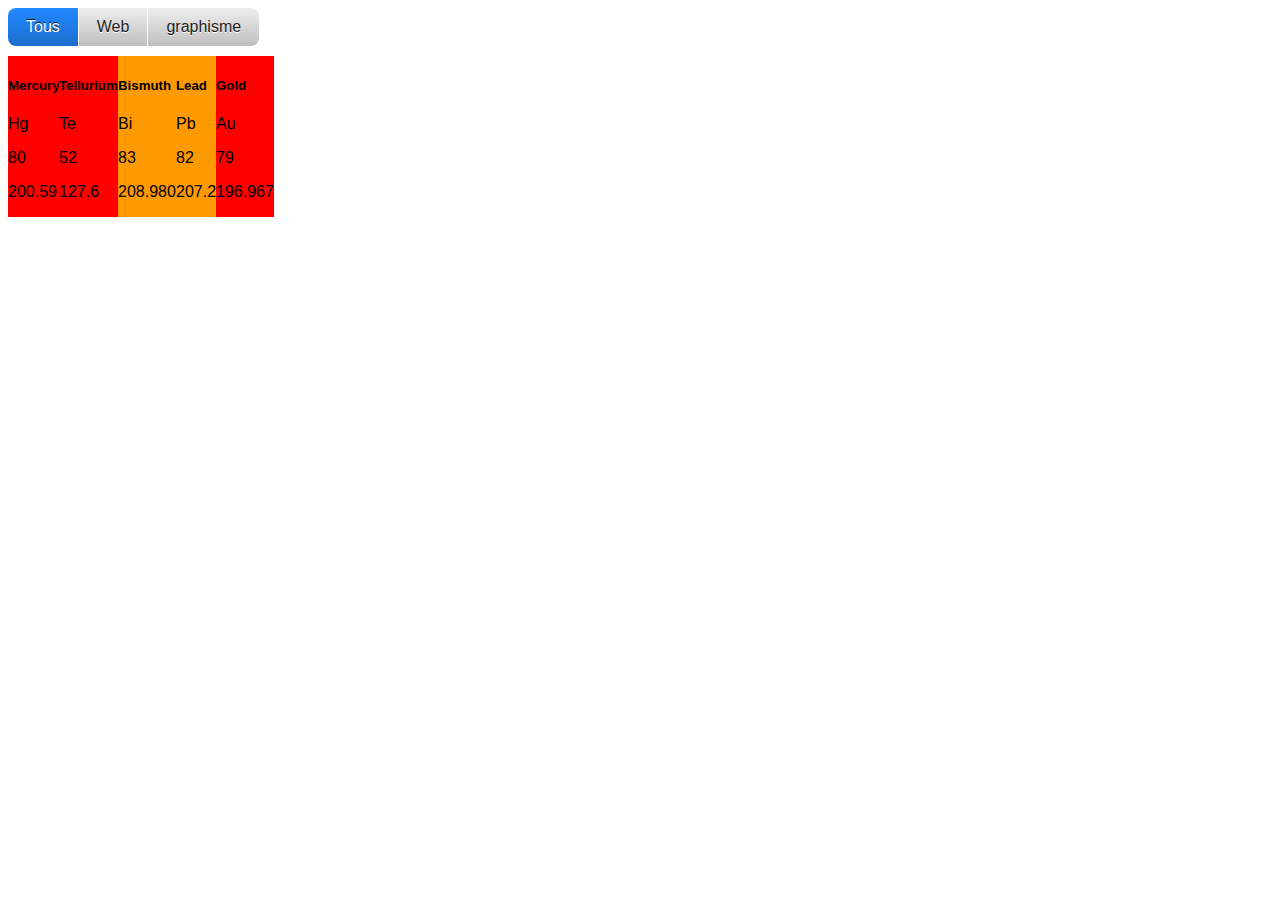
<file: filtering.html>
<!doctype html>
<html class="export">
<head>
  <meta charset="utf-8">
  <meta http-equiv="x-ua-compatible" content="ie=edge">
  <meta name="viewport" content="width=device-width">
  <meta name="description" content="filter &amp; sort magical layouts">

  <title>Isotope &#xB7; Filtering</title>

    <!-- Isotope does not require any CSS files -->
    <link rel="stylesheet" href="styles/isotope-docs.css" media="screen">

</head>
<body>

  

<div data-js-module="filtering-demo">
  <div class="filter-button-group button-group js-radio-button-group">
    <button class="button is-checked" data-filter="*">Tous</button>
    <button class="button" data-filter=".web">Web</button>
    <button class="button" data-filter=".graphisme">graphisme</button>
  </div>


  <div class="grid">
      <div class="element-item web " data-category="web">
        <h5 class="name">Mercury</h5>
        <p class="symbol">Hg</p>
        <p class="number">80</p>
        <p class="weight">200.59</p>
      </div>
      <div class="element-item web " data-category="web">
        <h5 class="name">Tellurium</h5>
        <p class="symbol">Te</p>
        <p class="number">52</p>
        <p class="weight">127.6</p>
      </div>
      <div class="element-item graphisme " data-category="graphisme">
        <h5 class="name">Bismuth</h5>
        <p class="symbol">Bi</p>
        <p class="number">83</p>
        <p class="weight">208.980</p>
      </div>
      <div class="element-item graphisme " data-category="graphisme">
        <h5 class="name">Lead</h5>
        <p class="symbol">Pb</p>
        <p class="number">82</p>
        <p class="weight">207.2</p>
      </div>
      <div class="element-item web " data-category="web">
        <h5 class="name">Gold</h5>
        <p class="symbol">Au</p>
        <p class="number">79</p>
        <p class="weight">196.967</p>
      </div>
  </div>
  
  </div>

<!-- Looking for isotope.js? Use isotope.pkgd.min.js -->
<!-- Isotope does NOT require jQuery. But it does make things easier -->
<script src="https://code.jquery.com/jquery-2.2.3.min.js"></script>
<script>window.jQuery || document.write('<script src="js/jquery.min.js"><\/script>')</script>

  <script src="js/isotope-docs.min.js"></script>


</body>
</html>
</file>
<file: styles/isotope-docs.css>
* { box-sizing: border-box; }

body {
  font-family: sans-serif;
}

/* ---- button ---- */

.button {
  display: inline-block;
  padding: 10px 18px;
  margin-bottom: 10px;
  background: #EEE;
  border: none;
  border-radius: 7px;
  background-image: linear-gradient( to bottom, hsla(0, 0%, 0%, 0), hsla(0, 0%, 0%, 0.2) );
  color: #222;
  font-family: sans-serif;
  font-size: 16px;
  text-shadow: 0 1px white;
  cursor: pointer;
}

.button:hover {
  background-color: #8CF;
  text-shadow: 0 1px hsla(0, 0%, 100%, 0.5);
  color: #222;
}

.button:active,
.button.is-checked {
  background-color: #28F;
}

.button.is-checked {
  color: white;
  text-shadow: 0 -1px hsla(0, 0%, 0%, 0.8);
}

.button:active {
  box-shadow: inset 0 1px 10px hsla(0, 0%, 0%, 0.8);
}

/* ---- button-group ---- */

.button-group:after {
  content: '';
  display: block;
  clear: both;
}

.button-group .button {
  float: left;
  border-radius: 0;
  margin-left: 0;
  margin-right: 1px;
}

.button-group .button:first-child { border-radius: 0.5em 0 0 0.5em; }
.button-group .button:last-child { border-radius: 0 0.5em 0.5em 0; }

/* ---- isotope ---- */







.element-item.web          { background: #F00; background: hsl(   0, 100%, 50%); }
.element-item.graphisme  { background: #F80; background: hsl(  36, 100%, 50%); }
</file>
